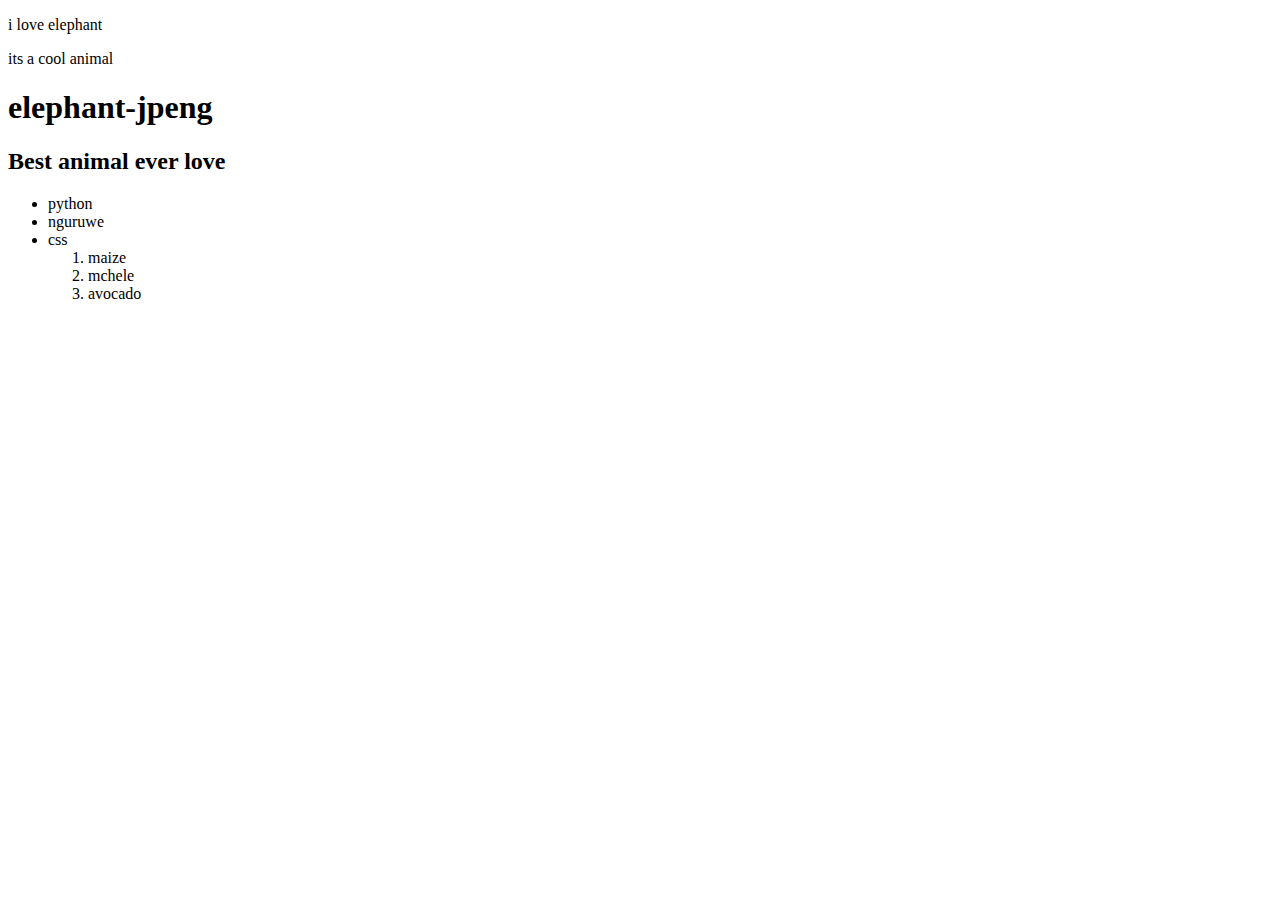
<file: my-favourate-thing.html>
<!DOCTYPE html>
<html>
  <head>
    <title>elephant-jpeng</title>
  </head>
  <body>
    <p>i love elephant</p>
    <p>its a cool animal</P>

    <h1>elephant-jpeng</h1>
    <h2>Best animal ever love</h2>
    <ul>
      <li>python</li>
      <li>nguruwe</li>
      <li>css</li>
    <ol>
      <li>maize</li>
      <li>mchele</li>
      <li>avocado</li>
  </body>
</html>
</file>
